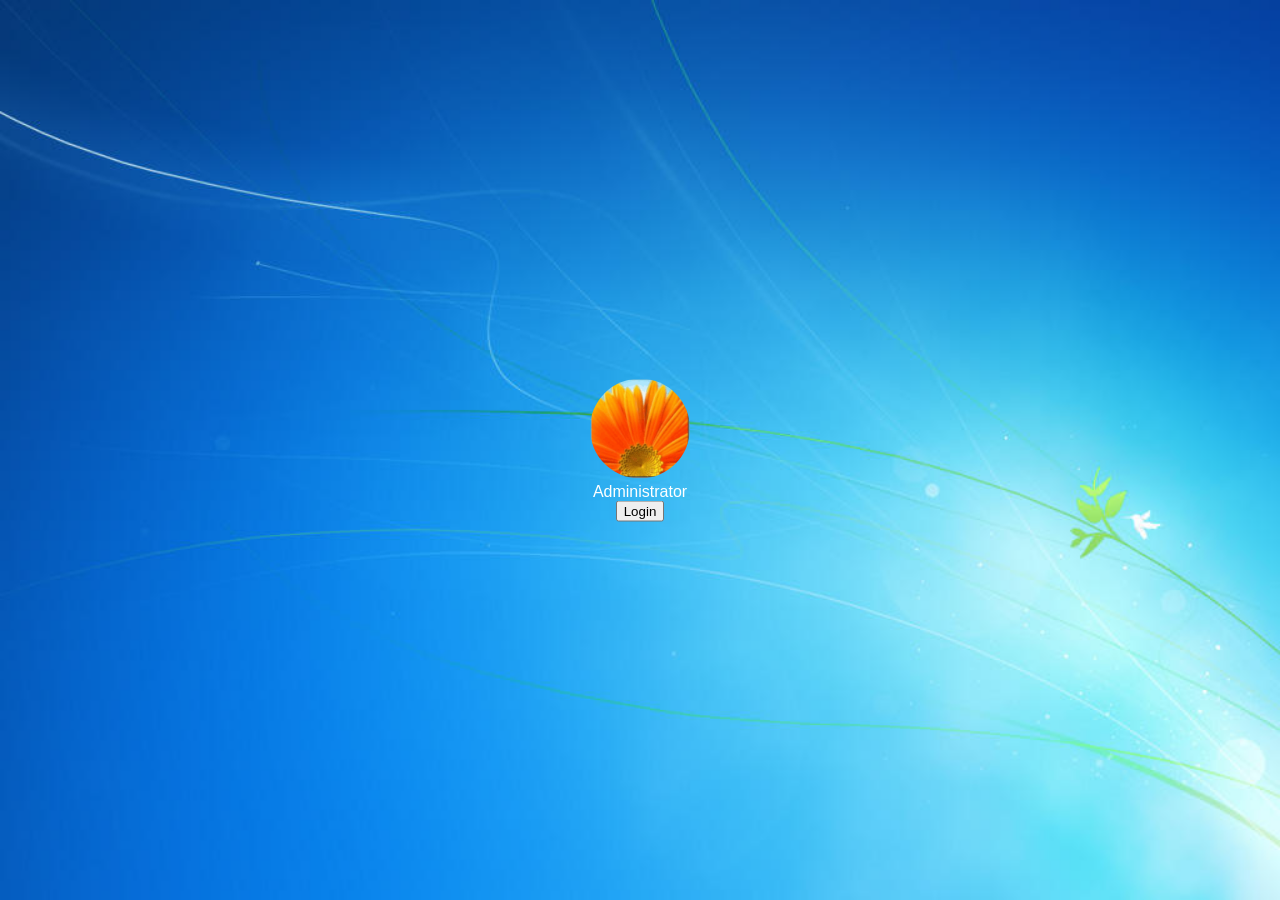
<file: WIN7/index.html>
<!DOCTYPE html>
<html lang="en">
<head>
  <meta charset="UTF-8">
  <title>Windows 7 by Robin</title>
  <link rel="stylesheet" href="style.css">
  <link rel="icon" href="favicon.ico">
</head>
<body>
  <!-- Login Screen -->
  <div id="login-screen">
    <img src="lbg.png" id="login-bg">
    <div id="login-panel">
      <img src="assets/icon/user.png" id="login-user">
      <div id="login-username">Administrator</div>
      <button id="login-btn">Login</button>
    </div>
  </div>

  <!-- Desktop -->
  <div id="desktop">
    <img src="bg.png" id="desktop-bg">
    <div id="desktop-icons">
      <div class="icon" onclick="openApp('explorer')">
        <img src="assets/icon/icon-mycomputer.png">
        <span>My Computer</span>
      </div>
    </div>

    <!-- Taskbar -->
    <div id="taskbar">
      <div id="start-button" onclick="toggleStartMenu()">
        <img src="assets/icon/start.png">
      </div>
      <div id="taskbar-apps"></div>
    </div>

    <!-- Start Menu -->
    <div id="start-menu">
      <div onclick="openApp('notepad')">Notepad</div>
      <div onclick="openApp('snake')">Snake</div>
      <div onclick="openApp('cmd')">Command Prompt</div>
      <div onclick="openApp('explorer')">File Explorer</div>
      <div onclick="openApp('media')">Media Player</div>
      <div onclick="openApp('browser')">Browser</div>
      <div onclick="openApp('taskmgr')">Task Manager</div>
      <div onclick="openApp('calc')">Calculator</div>
      <div onclick="openApp('paint')">Paint</div>
      <div onclick="openApp('control')">Control Panel</div>
      <div onclick="openApp('store')">MS Store</div>
    </div>
  </div>

  <script src="script.js"></script>
  <script src="aero.js"></script>
  <script src="contextmenu.js"></script>
</body>
</html>
</file>
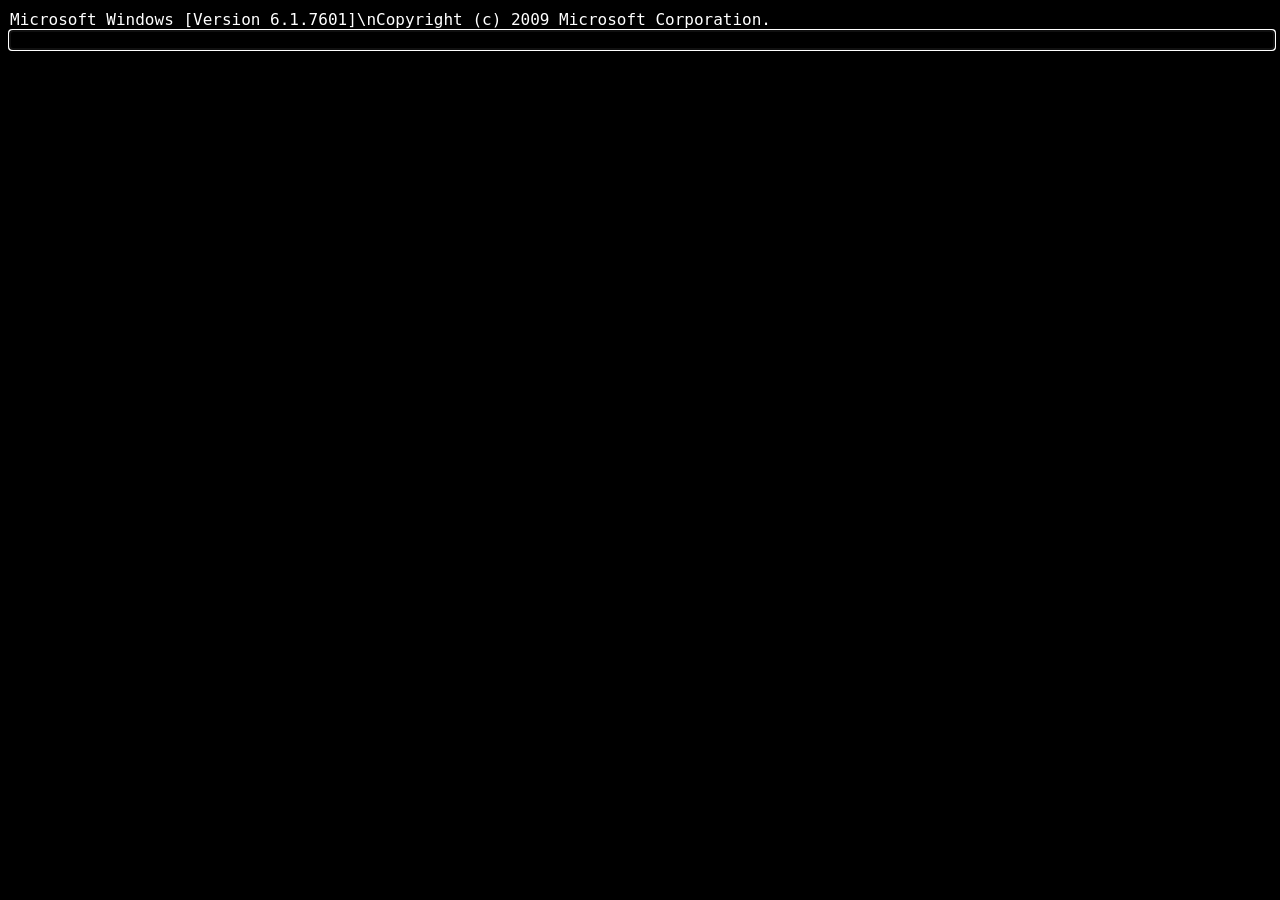
<file: WIN7/apps/cmd.html>
<!DOCTYPE html>
<html>
<head>
  <title>CMD</title>
  <style>
    body { margin: 0; background: black; color: white; font-family: Consolas, monospace; padding: 10px; }
    #output { white-space: pre-wrap; }
    input { background: black; border: none; color: white; font-family: Consolas; width: 100%; }
  </style>
</head>
<body>
  <div id="output">Microsoft Windows [Version 6.1.7601]\nCopyright (c) 2009 Microsoft Corporation.</div>
  <input id="cmd" autofocus />
  <script>
    const output = document.getElementById("output");
    const input = document.getElementById("cmd");
    input.addEventListener("keydown", e => {
      if (e.key === "Enter") {
        const val = input.value;
        output.innerText += `\nC:\\Users\\Administrator> ${val}`;
        if (val === "help") {
          output.innerText += `\nUse help-1, help-2, loadst-<id>, savest-<name>`;
        } else if (val === "help-1") {
          output.innerText += `\n[Help Page 1] dir, cls, echo, cd, copy, del, etc.`;
        } else {
          output.innerText += `\n'${val}' is not recognized as an internal or external command.`;
        }
        input.value = "";
      }
    });
  </script>
</body>
</html>
</file>
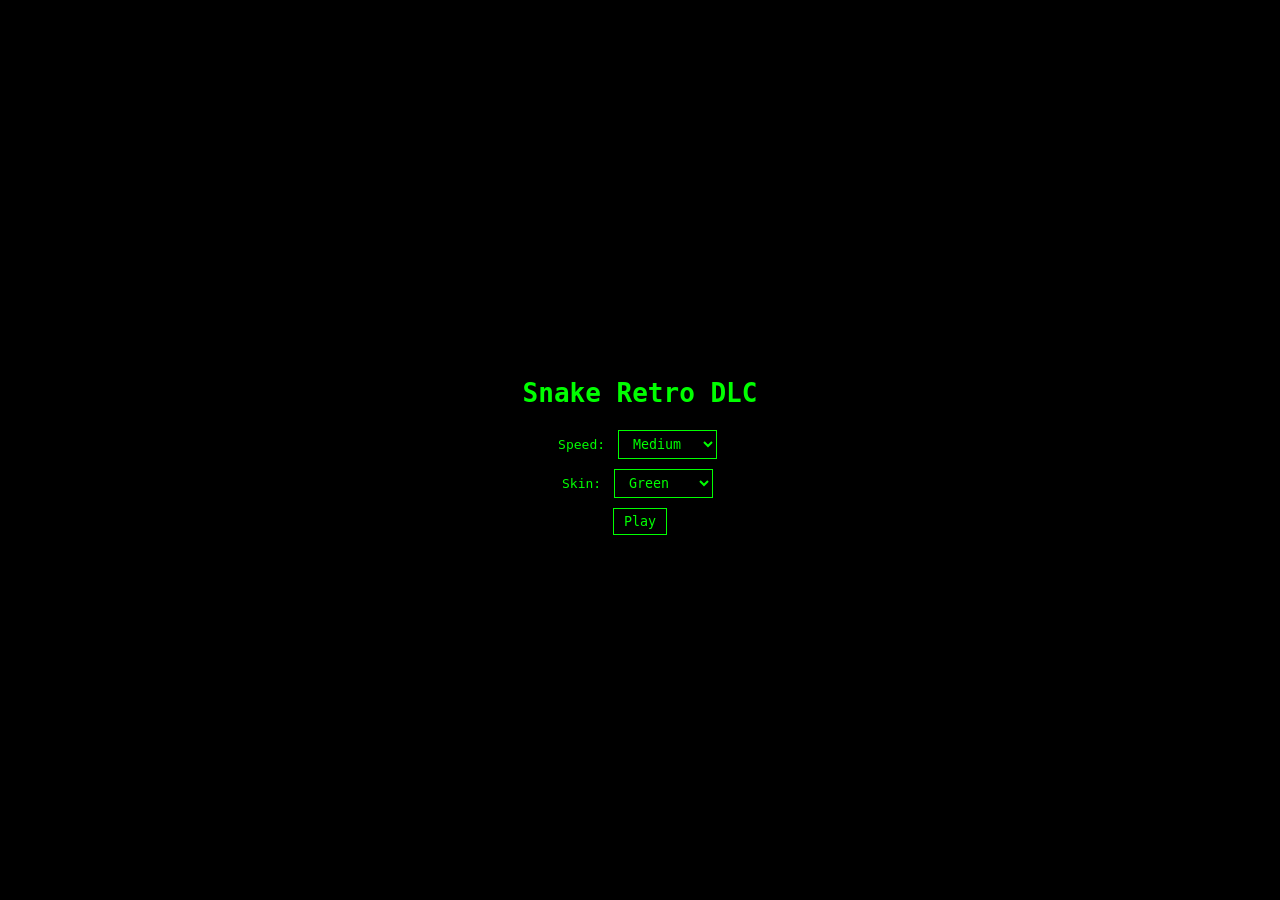
<file: WIN7/apps/snake.html>
<!DOCTYPE html>
<html lang="en">
<head>
  <meta charset="UTF-8" />
  <title>Snake Retro DLC</title>
  <style>
    html, body {
      margin: 0; padding: 0;
      background: black;
      color: #0f0;
      font-family: monospace;
      height: 100vh;
      display: flex;
      flex-direction: column;
      align-items: center;
      justify-content: center;
      overflow: hidden;
      user-select: none;
      -webkit-user-select: none;
      -ms-user-select: none;
    }

    #menu, #gameScreen, #pauseMenu, #gameOverScreen {
      display: none;
      flex-direction: column;
      align-items: center;
      justify-content: center;
    }

    .active {
      display: flex !important;
    }

    button, select {
      background: black;
      color: #0f0;
      border: 1px solid #0f0;
      margin: 5px;
      padding: 5px 10px;
      font-family: monospace;
      cursor: pointer;
    }

    canvas {
      border: 2px solid #0f0;
      background: black;
      touch-action: none;
      display: block;
    }

    #info {
      font-size: 12px;
      display: flex;
      justify-content: space-between;
      width: 320px;
      margin-bottom: 5px;
      user-select: none;
    }
  </style>
</head>
<body>
  <div id="menu" class="active">
    <h1>Snake Retro DLC</h1>
    <label>Speed:
      <select id="speedSelect">
        <option value="200">Medium</option>
        <option value="150">Hard</option>
        <option value="120">Extreme</option>
        <option value="90">Crazy</option>
        <option value="60">Insane</option>
      </select>
    </label>
    <label>Skin:
      <select id="skinSelect">
        <option value="lime">Green</option>
        <option value="red">Red</option>
        <option value="yellow">Yellow</option>
        <option value="cyan">Cyan</option>
        <option value="magenta">Magenta</option>
        <option value="white">White</option>
        <option value="blue">Blue</option>
        <option value="rgb">RGB</option>
      </select>
    </label>
    <button onclick="startGame()">Play</button>
  </div>

  <div id="gameScreen">
    <div id="info">
      <div>Score: <span id="score">0</span></div>
      <div>⏱️: <span id="goldTimer">-</span></div>
    </div>
    <canvas id="game" width="320" height="320"></canvas>
    <button id="pauseBtn">Pause</button>
  </div>

  <div id="pauseMenu">
    <h2>Paused</h2>
    <button onclick="resumeGame()">Resume</button>
    <button onclick="goToMenu()">Menu</button>
  </div>

  <div id="gameOverScreen">
    <h2>You Lost</h2>
    <div>Your Score: <span id="finalScore">0</span></div>
    <button onclick="retryGame()">Retry</button>
    <button onclick="goToMenu()">Menu</button>
  </div>

  <script>
    const canvas = document.getElementById('game');
    const ctx = canvas.getContext('2d');
    const scoreEl = document.getElementById('score');
    const goldTimerEl = document.getElementById('goldTimer');
    const finalScoreEl = document.getElementById('finalScore');
    const pauseBtn = document.getElementById('pauseBtn');

    const menu = document.getElementById('menu');
    const gameScreen = document.getElementById('gameScreen');
    const pauseMenu = document.getElementById('pauseMenu');
    const gameOverScreen = document.getElementById('gameOverScreen');

    let snake, direction, nextDirection, food, goldenFood, goldenTimer, score, normalCount;
    let speed = 150, skin = 'lime';
    let intervalId = null, goldInterval = null;

    function setActive(id) {
      [menu, gameScreen, pauseMenu, gameOverScreen].forEach(el => el.classList.remove('active'));
      document.getElementById(id).classList.add('active');
    }

    function drawPixel(x, y, color) {
      ctx.fillStyle = color;
      ctx.fillRect(x * 16, y * 16, 15, 15);
    }

    function randomFood() {
      let pos;
      do {
        pos = {
          x: Math.floor(Math.random() * 20),
          y: Math.floor(Math.random() * 20)
        };
      } while (snake.some(s => s.x === pos.x && s.y === pos.y));
      return pos;
    }

    function update() {
      const head = { x: (snake[0].x + direction.x + 20) % 20, y: (snake[0].y + direction.y + 20) % 20 };
      if (snake.some((s, i) => i > 0 && s.x === head.x && s.y === head.y)) {
        endGame();
        return;
      }
      snake.unshift(head);

      if (goldenFood && head.x === goldenFood.x && head.y === goldenFood.y) {
        score += goldenTimer;
        goldenFood = null;
        goldenTimer = 0;
        goldTimerEl.textContent = '-';
      } else if (head.x === food.x && head.y === food.y) {
        score++;
        normalCount++;
        food = randomFood();
        if (normalCount % 5 === 0 && !goldenFood) {
          goldenFood = randomFood();
          goldenTimer = 10;
        }
      } else {
        snake.pop();
      }
      direction = nextDirection;
      draw();
      scoreEl.textContent = score;
    }

    function draw() {
      ctx.clearRect(0, 0, canvas.width, canvas.height);
      drawPixel(food.x, food.y, 'red');
      if (goldenFood) drawPixel(goldenFood.x, goldenFood.y, 'yellow');
      snake.forEach((seg, i) => {
        if (skin === 'rgb') {
          const colors = ['red', 'green', 'blue'];
          drawPixel(seg.x, seg.y, colors[i % colors.length]);
        } else {
          drawPixel(seg.x, seg.y, skin);
        }
      });
    }

    function updateGoldenTimer() {
      if (goldenFood) {
        goldenTimer--;
        if (goldenTimer <= 0) {
          goldenFood = null;
          goldenTimer = 0;
        }
        goldTimerEl.textContent = goldenFood ? goldenTimer : '-';
      }
    }

    function startGame() {
      speed = +document.getElementById('speedSelect').value;
      skin = document.getElementById('skinSelect').value;
      direction = { x: 1, y: 0 };
      nextDirection = { x: 1, y: 0 };
      snake = [{ x: 10, y: 10 }];
      food = randomFood();
      goldenFood = null;
      goldenTimer = 0;
      score = 0;
      normalCount = 0;
      setActive('gameScreen');
      scoreEl.textContent = '0';
      goldTimerEl.textContent = '-';
      if (intervalId) clearInterval(intervalId);
      if (goldInterval) clearInterval(goldInterval);
      intervalId = setInterval(update, speed);
      goldInterval = setInterval(updateGoldenTimer, 1000);
    }

    function pauseGame() {
      clearInterval(intervalId);
      clearInterval(goldInterval);
      setActive('pauseMenu');
    }

    function resumeGame() {
      setActive('gameScreen');
      intervalId = setInterval(update, speed);
      goldInterval = setInterval(updateGoldenTimer, 1000);
    }

    function goToMenu() {
      clearInterval(intervalId);
      clearInterval(goldInterval);
      setActive('menu');
    }

    function retryGame() {
      startGame();
    }

    function endGame() {
      clearInterval(intervalId);
      clearInterval(goldInterval);
      finalScoreEl.textContent = score;
      setActive('gameOverScreen');
    }

    document.addEventListener('keydown', e => {
      const keyMap = {
        ArrowUp: { x: 0, y: -1 },
        ArrowDown: { x: 0, y: 1 },
        ArrowLeft: { x: -1, y: 0 },
        ArrowRight: { x: 1, y: 0 }
      };
      const newDir = keyMap[e.key];
      if (newDir && (newDir.x !== -direction.x || newDir.y !== -direction.y)) {
        nextDirection = newDir;
      }
    });

    // Touch and mouse swipe control variables
    let startX = 0, startY = 0;
    const swipeThreshold = 30; // minimum px distance to count as swipe

    function handleSwipe(dx, dy) {
      if (Math.abs(dx) > Math.abs(dy)) {
        if (dx > 0 && direction.x !== -1) nextDirection = { x: 1, y: 0 };
        else if (dx < 0 && direction.x !== 1) nextDirection = { x: -1, y: 0 };
      } else {
        if (dy > 0 && direction.y !== -1) nextDirection = { x: 0, y: 1 };
        else if (dy < 0 && direction.y !== 1) nextDirection = { x: 0, y: -1 };
      }
    }

    canvas.addEventListener('touchstart', e => {
      startX = e.touches[0].clientX;
      startY = e.touches[0].clientY;
    }, { passive: true });

    canvas.addEventListener('touchend', e => {
      const dx = e.changedTouches[0].clientX - startX;
      const dy = e.changedTouches[0].clientY - startY;
      if (Math.abs(dx) > swipeThreshold || Math.abs(dy) > swipeThreshold) {
        handleSwipe(dx, dy);
      }
    });

    canvas.addEventListener('mousedown', e => {
      startX = e.clientX;
      startY = e.clientY;
      e.preventDefault();
    });

    canvas.addEventListener('mouseup', e => {
      const dx = e.clientX - startX;
      const dy = e.clientY - startY;
      if (Math.abs(dx) > swipeThreshold || Math.abs(dy) > swipeThreshold) {
        handleSwipe(dx, dy);
      }
      e.preventDefault();
    });

    pauseBtn.addEventListener('click', pauseGame);
  </script>
</body>
</html>
</file>
<file: WIN7/style.css>
body, html {
  margin: 0;
  padding: 0;
  overflow: hidden;
  font-family: 'Segoe UI', sans-serif;
}

#login-screen {
  position: absolute;
  width: 100vw;
  height: 100vh;
  background: #000;
  z-index: 1000;
}

#login-bg {
  position: absolute;
  width: 100%;
  height: 100%;
  object-fit: cover;
}

#login-panel {
  position: absolute;
  top: 50%;
  left: 50%;
  transform: translate(-50%, -50%);
  text-align: center;
  color: white;
}

#login-user {
  width: 100px;
  border-radius: 50%;
}

#desktop {
  display: none;
  position: absolute;
  width: 100%;
  height: 100%;
}

#desktop-bg {
  width: 100%;
  height: 100%;
  position: absolute;
  z-index: -1;
  object-fit: cover;
}

#desktop-icons {
  display: flex;
  flex-direction: column;
  margin: 10px;
  gap: 10px;
}

.icon {
  text-align: center;
  color: white;
  width: 80px;
}

.icon img {
  width: 48px;
  height: 48px;
}

.icon span {
  font-size: 12px;
  display: block;
}

#taskbar {
  position: absolute;
  bottom: 0;
  left: 0;
  height: 50px;
  width: 100%;
  background: rgba(20, 20, 20, 0.9);
  display: flex;
  align-items: center;
  padding: 0 10px;
  z-index: 99;
}

#start-button img {
  height: 40px;
  cursor: pointer;
}

#taskbar-apps {
  display: flex;
  gap: 10px;
  margin-left: 20px;
}

#start-menu {
  position: absolute;
  bottom: 60px;
  left: 10px;
  width: 200px;
  background: #ddd;
  display: none;
  flex-direction: column;
  box-shadow: 0 0 10px #000;
  z-index: 100;
}

#start-menu div {
  padding: 10px;
  cursor: pointer;
  border-bottom: 1px solid #ccc;
}

.window {
  position: absolute;
  width: 600px;
  height: 400px;
  background: white;
  border: 2px solid #aaa;
  box-shadow: 5px 5px 10px rgba(0,0,0,0.4);
  z-index: 10;
  resize: both;
  overflow: hidden;
}

.window .title-bar {
  height: 30px;
  background: linear-gradient(to bottom, #ddd, #bbb);
  cursor: move;
  display: flex;
  justify-content: space-between;
  align-items: center;
  padding: 0 10px;
}

.title-bar-buttons button {
  margin-left: 5px;
}

.window iframe {
  width: 100%;
  height: calc(100% - 30px);
  border: none;
  background: white;
}
</file>
